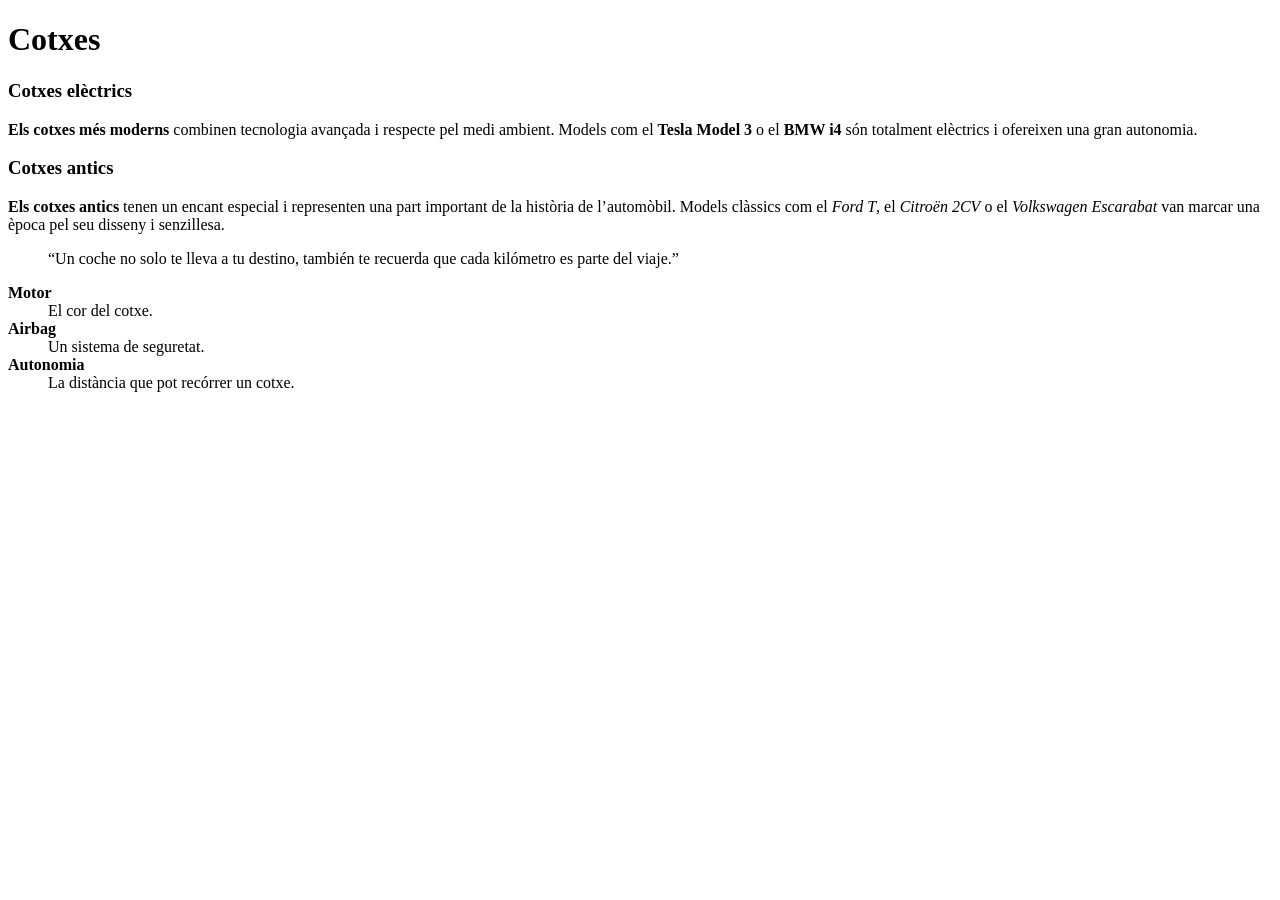
<file: html/Exercici3Textualment.html>
<!DOCTYPE html>
<html lang="cat">
<head>
    <meta charset="utf-8">
    <meta http-equiv="X-UA-Compatible" content="IE=edge">
    <title>Exercici 3: Textualment</title>
    <meta name="author" content="David">
    <meta name="description" content="">
    <meta name="viewport" content="width=device-width, initial-scale=1">
</head>
    <body>

        <h1>Cotxes</h1>

        <h3>Cotxes elèctrics</h3>
        <p>
            <strong>Els cotxes més moderns</strong> combinen tecnologia avançada i respecte pel medi ambient.
            Models com el <strong>Tesla Model 3</strong> o el <strong>BMW i4</strong> són totalment elèctrics
            i ofereixen una gran autonomia.
        </p>

        <h3>Cotxes antics</h3>
        <p>
            <strong>Els cotxes antics</strong> tenen un encant especial i representen una part important de la història
            de l’automòbil. Models clàssics com el <em>Ford T</em>, el <em>Citroën 2CV</em> o el <em>Volkswagen Escarabat</em>
            van marcar una època pel seu disseny i senzillesa.
        </p>

        <blockquote>
            “Un coche no solo te lleva a tu destino, también te recuerda que cada kilómetro es parte del viaje.”
        </blockquote>

        <dl>
            <dt><strong>Motor</strong></dt>
            <dd>El cor del cotxe.</dd>

            <dt><strong>Airbag</strong></dt>
            <dd>Un sistema de seguretat.</dd>

            <dt><strong>Autonomia</strong></dt>
            <dd>La distància que pot recórrer un cotxe.</dd>
        </dl>
    </body>
</html>
</file>
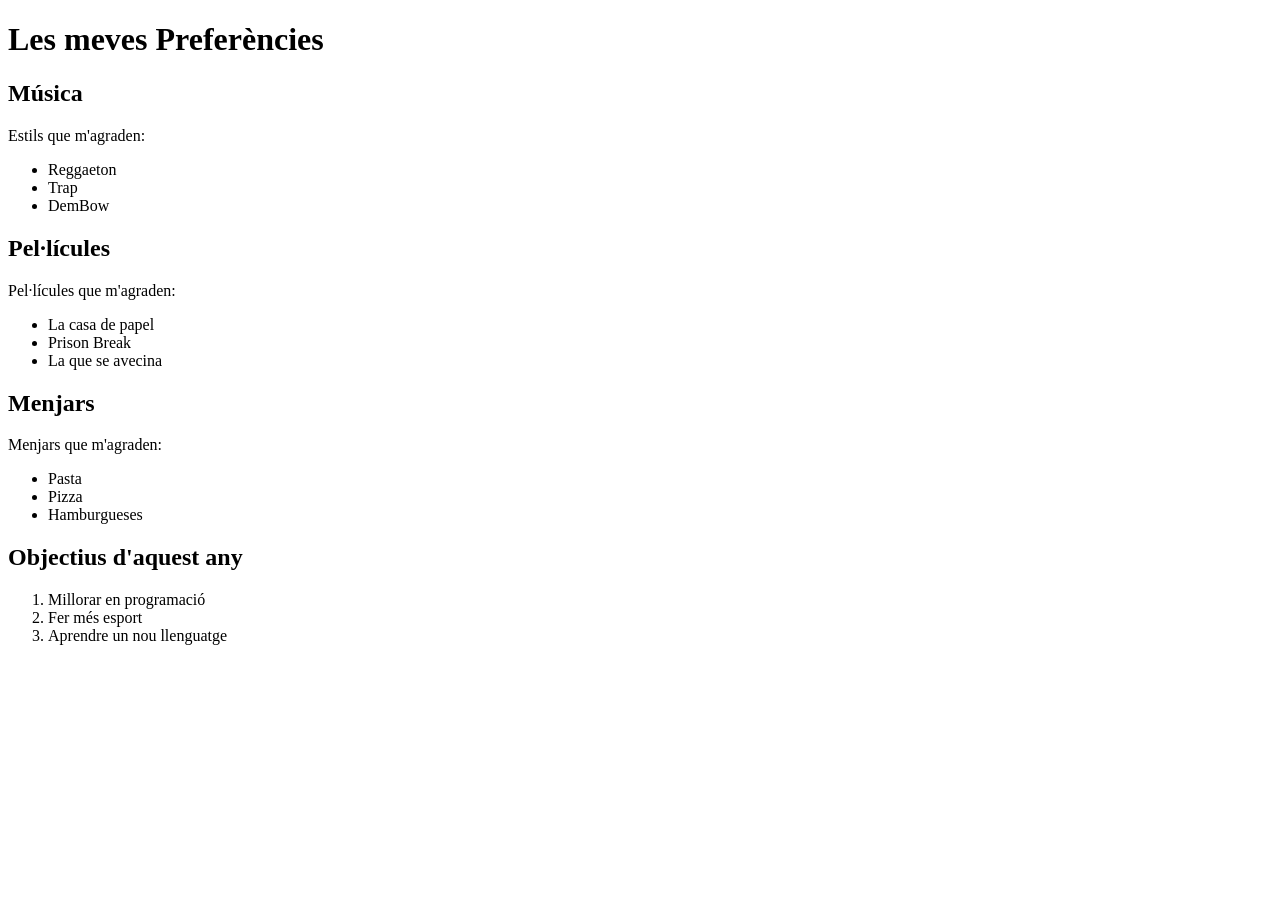
<file: html/Exercici4Allista't.html>
<!DOCTYPE html>
<html lang="cat"> 
    <head>
        <meta charset="utf-8">
        <meta http-equiv="X-UA-Compatible" content="IE=edge">
        <title>Exercici 4: Allista't</title>
        <meta name="author" content="David">
        <meta name="description" content="">
        <meta name="viewport" content="width=device-width, initial-scale=1">
        <link rel="stylesheet" href="">
        <link rel="stylesheet" href=""> 
    </head>

    <body>

        <header>
            <h1>Les meves Preferències</h1>
        </header>

        <section id="musica">
            <h2>Música</h2>
            <p>Estils que m'agraden:</p>
            <ul>
                <li>Reggaeton</li>
                <li>Trap</li>
                <li>DemBow</li>
            </ul>
        </section>

        <section id="pelicules">
            <h2>Pel·lícules</h2>
            <p>Pel·lícules que m'agraden:</p>
            <ul>
                <li>La casa de papel</li>
                <li>Prison Break</li>
                <li>La que se avecina</li>
            </ul>
        </section>

        <section id="menjars">
            <h2>Menjars</h2>
            <p>Menjars que m'agraden:</p>
            <ul>
                <li>Pasta</li>
                <li>Pizza</li>
                <li>Hamburgueses</li>
            </ul>
        </section>

        <section id="objectius">
            <h2>Objectius d'aquest any</h2>
            <ol>
                <li>Millorar en programació</li>
                <li>Fer més esport</li>
                <li>Aprendre un nou llenguatge</li>
            </ol>
        </section>
    </body>
</html>
</file>
